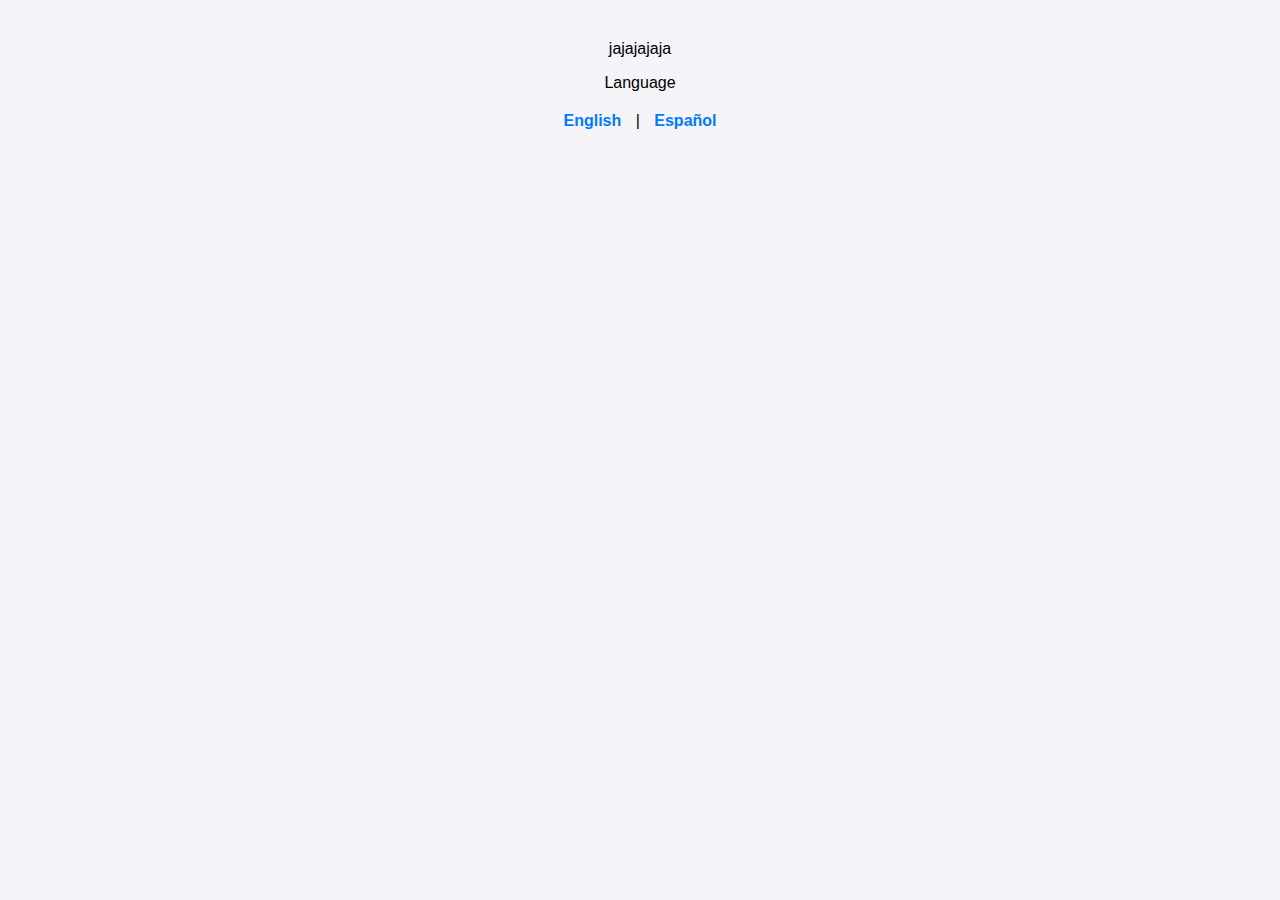
<file: src/main/resources/templates/index.html>
<!DOCTYPE html>
<html xmlns:th="http://www.thymeleaf.org">
<head>
    <meta charset="UTF-8">
    <title th:text="#{app.title}">Language Switcher App</title>
    <style>
        body {
            font-family: Arial, sans-serif;
            margin: 40px;
            text-align: center;
            background-color: #f4f4f9;
        }
        h1 {
            color: #333;
        }
        .language-links {
            margin-top: 20px;
        }
        .language-links a {
            margin: 0 10px;
            text-decoration: none;
            color: #007bff;
            font-weight: bold;
        }
        .language-links a:hover {
            text-decoration: underline;
        }
    </style>
</head>
<body>

    <a th:href="@{/about}">jajajajaja</a>

    <p th:text="#{language}">Language</p>

    <div class="language-links">
        <a th:href="@{/index(lang='en')}" th:text="#{english}">English</a> |
        <a th:href="@{/index(lang='es')}" th:text="#{spanish}">Español</a>
    </div>

    
    
</body>
</html>
</file>
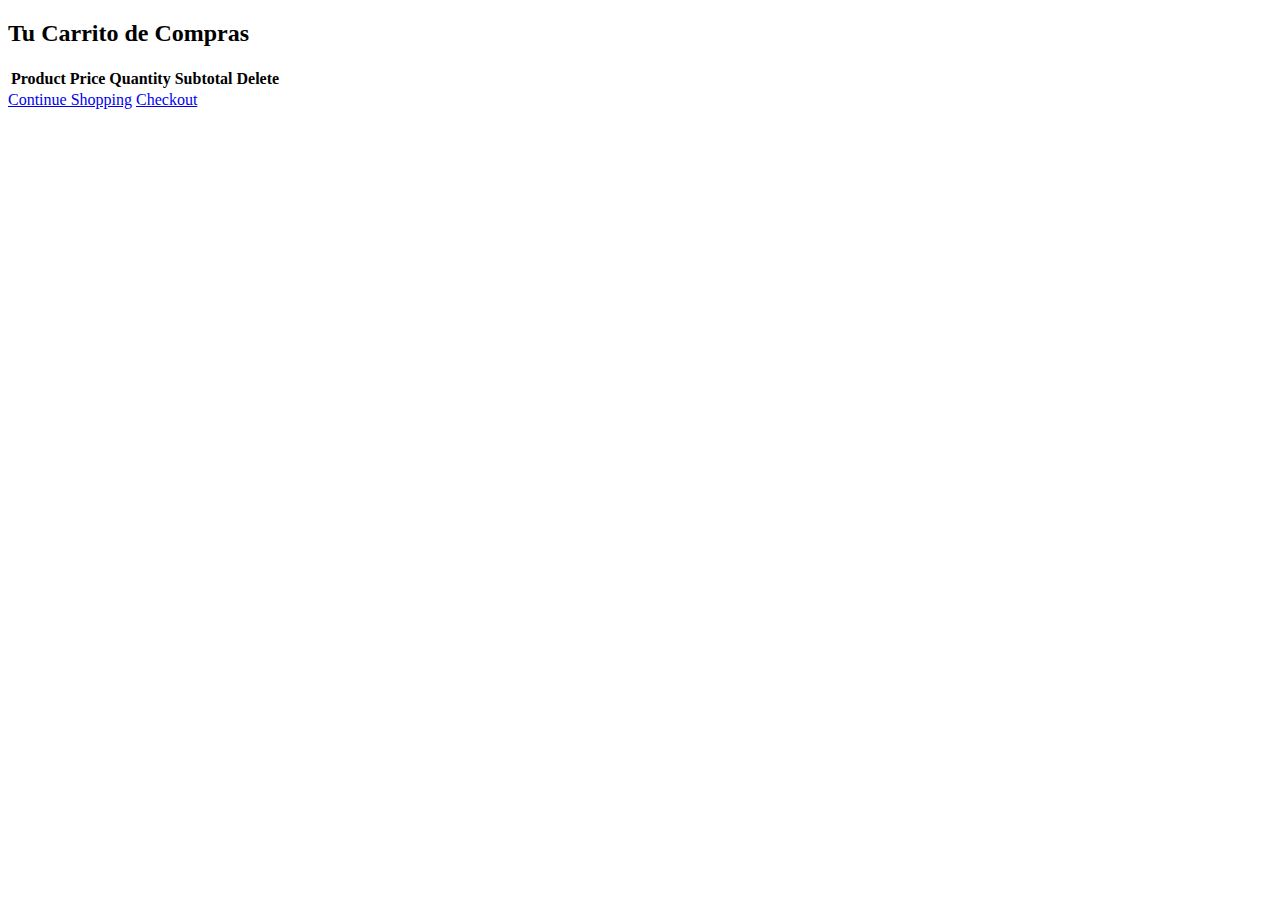
<file: src/main/resources/templates/carrito.html>
<!DOCTYPE html>
<html xmlns:th="http://www.thymeleaf.org" lang="es">
<head>

    <title th:text="#{cart.title}">Inti Moda</title>
    <link th:href="@{/css/estiloCarrito.css}" rel="stylesheet"/>
    <div  th:insert="~{componentes :: head}"></div>

</head>

<body>
<!--Navbar-->
<div  th:replace="~{componentes :: navbar}"></div>
<!--Fin Navbar-->
<div class="container mt-5">
    <h2 class="mb-4" th:text="#{cart.your_cart}"><i class="bi bi-cart-fill me-2"></i>Tu Carrito de Compras</h2>
    <div class="table-responsive">
        <table class="table table-bordered align-middle text-center">
            <thead class="table-dark">
            <tr>
                <th th:text="#{cart.product}">Product</th>
                <th th:text="#{cart.price}">Price</th>
                <th th:text="#{cart.quantity}">Quantity</th>
                <th th:text="#{cart.subtotal}">Subtotal</th>
                <th th:text="#{cart.delete}">Delete</th>
            </tr>
            </thead>

            <tbody>


            </tbody>

        </table>
    </div>

    <div class="text-end">
        <a href="inicio.html" class="btn btn-secondary" th:text="#{cart.continue_shopping}">Continue Shopping</a>
        <a href="#" class="btn btn-success" th:text="#{cart.checkout}">Checkout</a>
    </div>
</div>

<!--Footer-->
<div  th:replace="~{componentes :: footer}"></div>
<!--Fin Footer-->

</body>
</html>
</file>
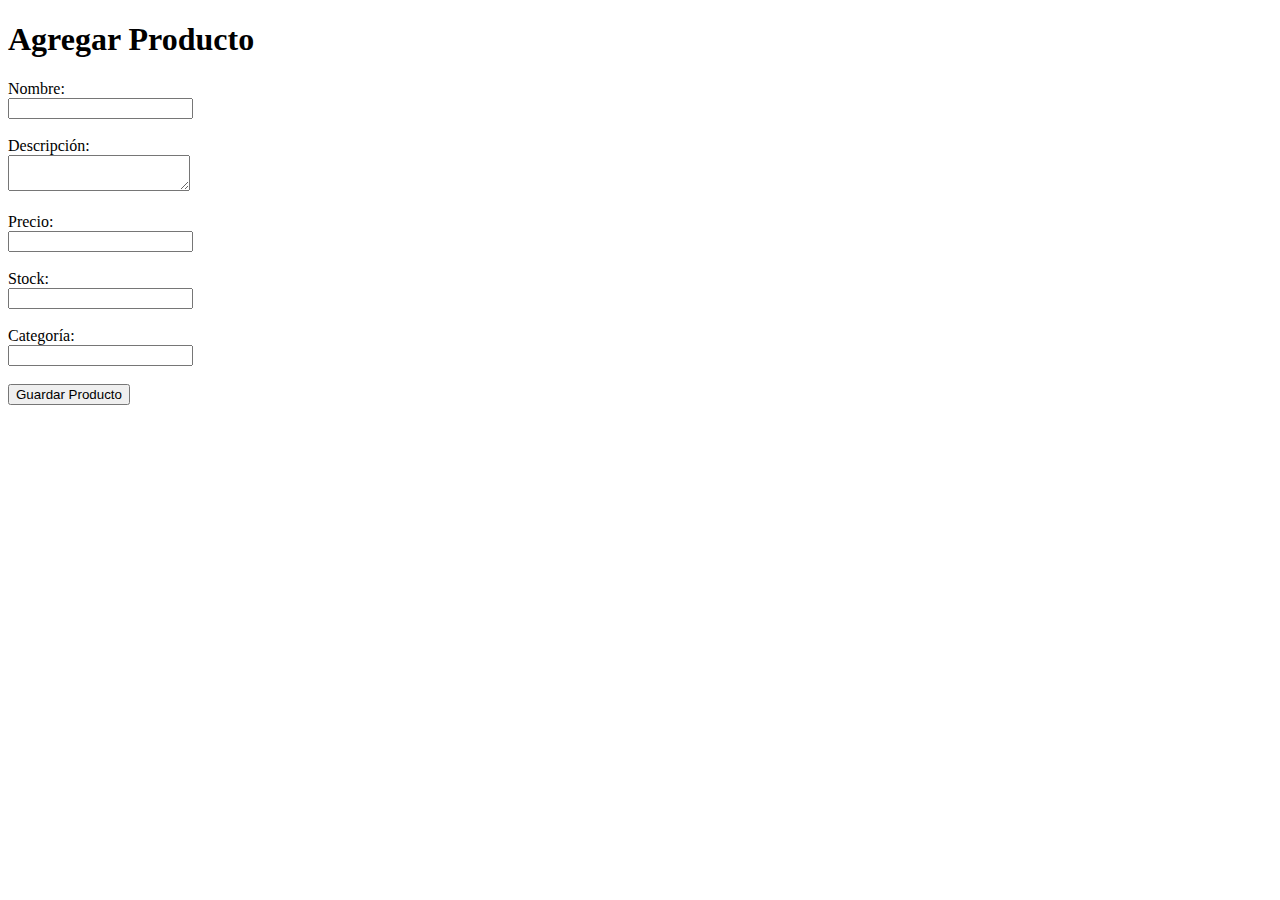
<file: src/main/resources/templates/gestionProductos.html>
<!DOCTYPE html>
<html lang="es" xmlns:th="http://www.thymeleaf.org">
<head>
    <title>Formulario de Producto</title>
    <div  th:insert="~{componentes :: head}"></div>
</head>
<body>
<div>
    <h1>Agregar Producto</h1>
    <form action="/productos/guardar" method="post">
        <label for="nombre">Nombre:</label><br>
        <input type="text" id="nombre" name="nombre"><br><br>

        <label for="descripcion">Descripción:</label><br>
        <!--<input type="text" id="descripcion" name="descripcion">-->
        <textarea type="text" id="descripcion" name="descripcion"></textarea>
        <br><br>

        <label for="precio">Precio:</label><br>
        <input type="number" step="1" id="precio" name="precio"><br><br>

        <label for="stock">Stock:</label><br>
        <input type="number" id="stock" name="stock"><br><br>

        <label for="categoria">Categoría:</label><br>
        <input type="text" id="categoria" name="categoria">
        <br><br>


        <input type="submit" value="Guardar Producto">
    </form>
</div>
</body>
</html>
</file>
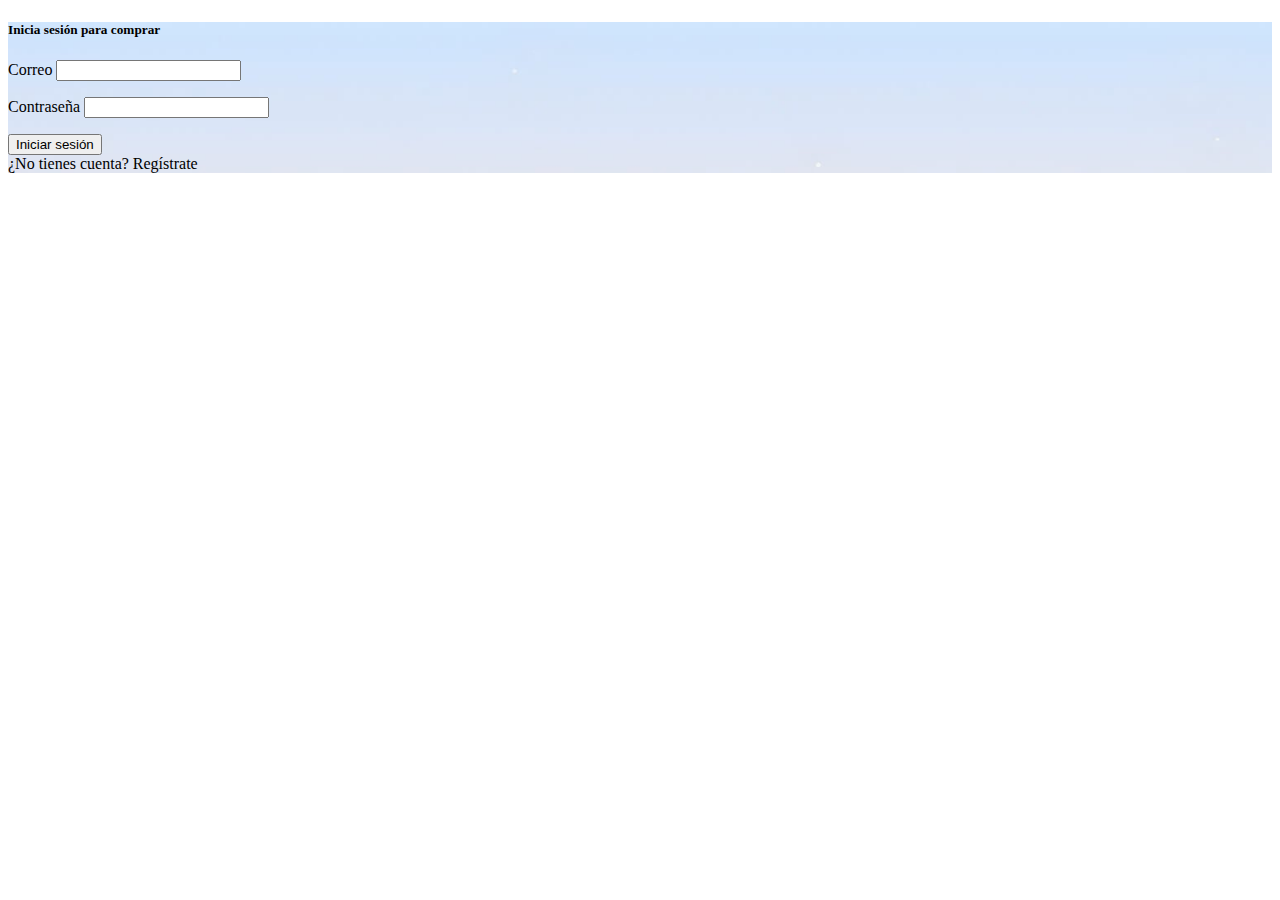
<file: src/main/resources/templates/inicioSesion.html>
<!DOCTYPE html>
<html xmlns:th="http://www.thymeleaf.org" lang="${#locale}">

<head>
    <title th:text="#{login.title}">Inti Moda</title>
    <div th:insert="~{componentes :: head}"></div>


</head>

<body class="body-r">
<!--Navbar-->
<div th:replace="~{componentes :: navbar}"></div>
<!--Fin Navbar-->
<div style="background-image: url('/uploads/page/login-fondo.jpg');background-repeat: no-repeat; background-size: cover;" class="p-5">
<div class="w-50 px-5 py-4 my-5 mx-auto bg-white rounded-4">
    <h5 class="mb-3" th:text="#{login.subtitle}">Inicia sesión para comprar</h5>

    <form class="needs-validation" th:action="@{/auth/login}" th:object="${loginRequest}" method="post">
        <div class="mb-3">
            <label for="email" class="form-label" th:text="#{login.email}">Correo</label>
            <input type="email" class="form-control" id="email" th:placeholder="#{login.emailPlaceholder}" th:field="*{email}" required>
            <p class="text-danger" th:if="${#fields.hasErrors('email')}" th:errors="*{email}"></p>
        </div>

        <div class="mb-3">
            <label for="password" class="form-label" th:text="#{login.password}">Contraseña</label>
            <input type="password" class="form-control" id="password" th:placeholder="#{login.passwordPlaceholder}" th:field="*{password}" required>
            <p class="text-danger" th:if="${#fields.hasErrors('password')}" th:errors="*{password}"></p>
        </div>

        <div th:if="${loginError}">
            <p th:text="${loginError}" class="text-danger"></p>
        </div>
        <div th:if="${loginSuccess}" class="alert alert-success">
            <p th:text="${loginSuccess}"></p>
        </div>
        <!--error message-->
        <p th:if="${errorLogin}" th:text="#{login.errorLogin}" style="color: red;"></p>
        <!--success message-->
        <p th:if="${successLogin}" th:text="#{login.successLogin}" style="color: green;"></p>

        <button class="btn btn-dark w-100" type="submit" th:text="#{login.button}">Iniciar sesión</button>

        <div class="mt-3 text-center">
            <span th:text="#{login.register.text}">¿No tienes cuenta?</span>
            <a th:href="@{/registro}" th:text="#{login.register.link}">Regístrate</a>
        </div>
    </form>


</div>
</div>
<!--Footer-->
<div  th:replace="~{componentes :: footer}"></div>
<!--Fin Footer-->
</body>
</html>
</file>
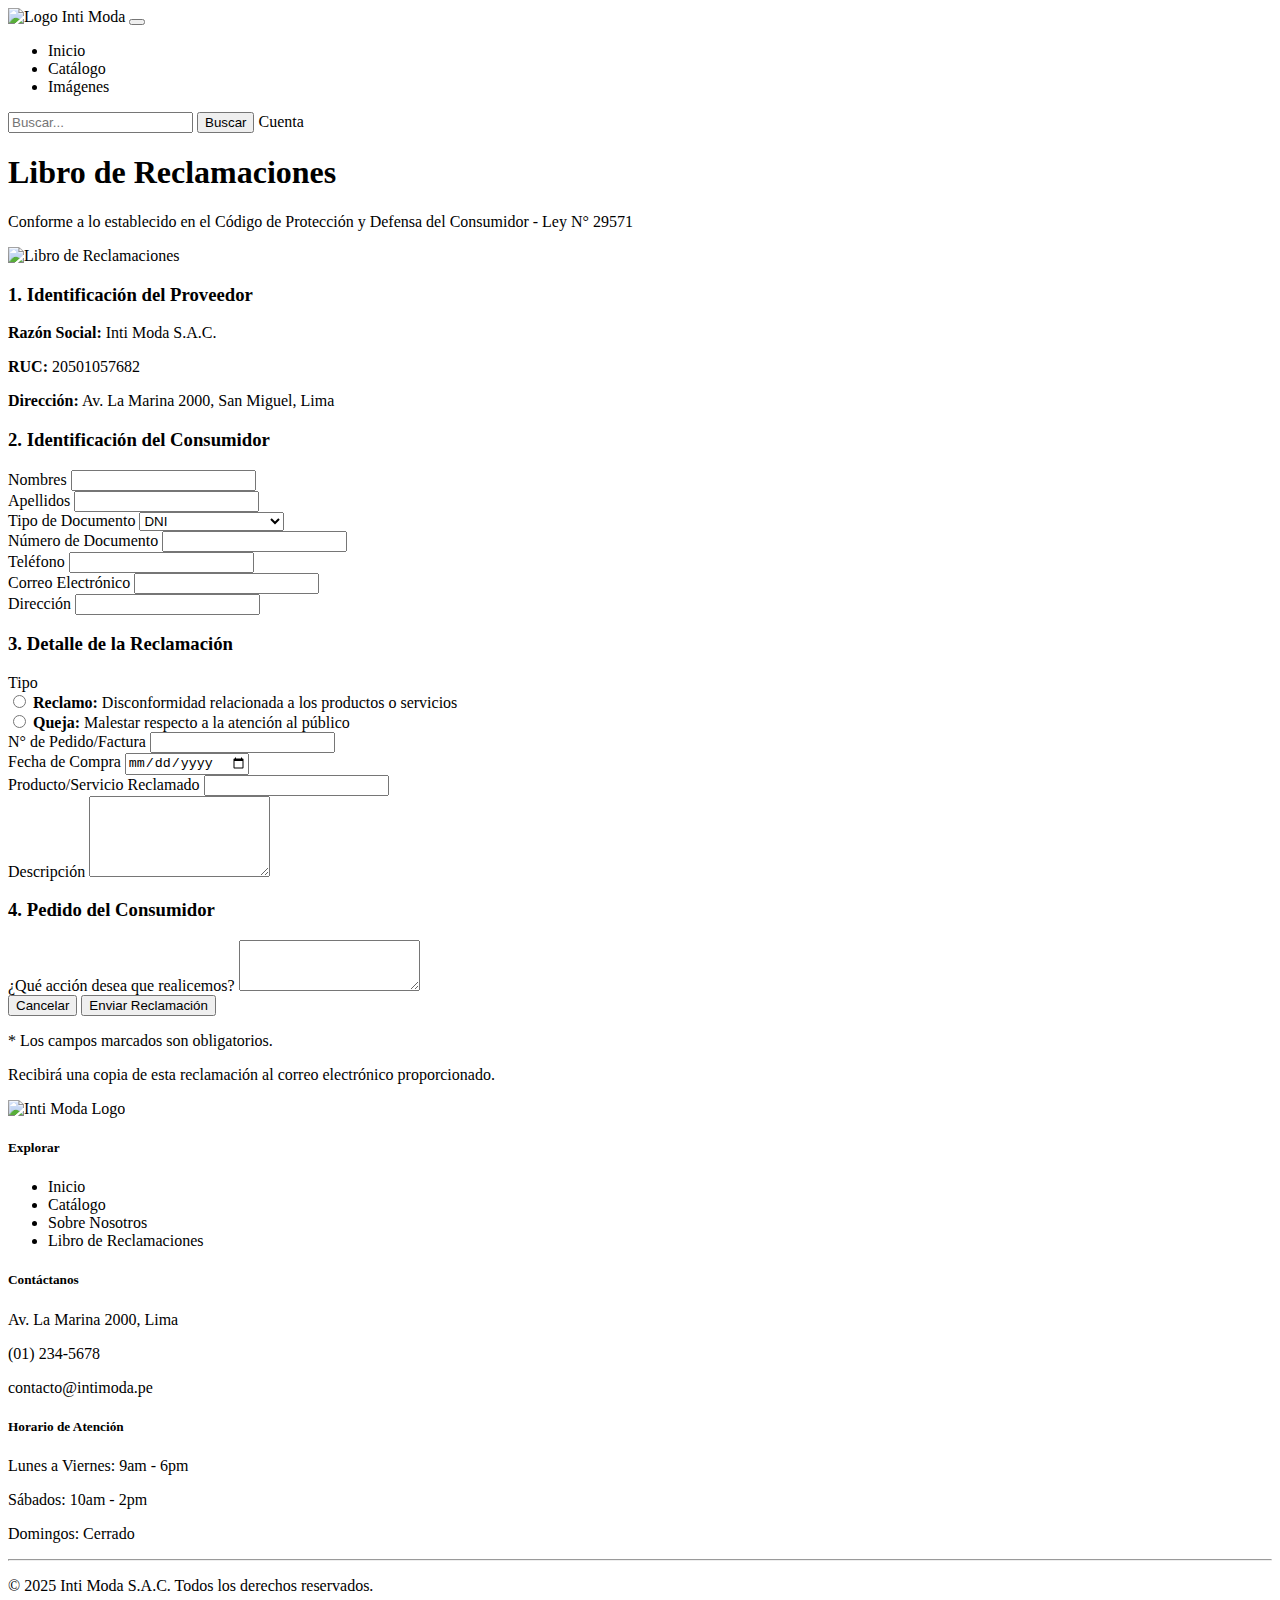
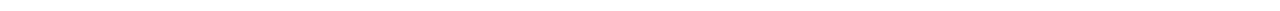
<file: src/main/resources/templates/libro.html>
<!DOCTYPE html>
<html lang="es" xmlns:th="http://www.thymeleaf.org">

<head>
  <meta charset="UTF-8">
  <meta name="viewport" content="width=device-width, initial-scale=1.0">
  <title>Libro de Reclamaciones</title>
  <link th:href="@{https://cdn.jsdelivr.net/npm/bootstrap@5.3.5/dist/css/bootstrap.min.css}" rel="stylesheet">
  <script th:src="@{https://cdn.jsdelivr.net/npm/bootstrap@5.3.5/dist/js/bootstrap.bundle.min.js}"></script>

  <link th:href="@{/css/estilosFooter.css}" rel="stylesheet">
  <link th:href="@{/css/estiloCaroussel.css}" rel="stylesheet">
  <link th:href="@{/css/estiloCards.css}" rel="stylesheet">
  <link th:href="@{/css/estiloLibroReclamaciones.css}" rel="stylesheet">
  <link th:href="@{https://cdn.jsdelivr.net/npm/bootstrap-icons/font/bootstrap-icons.css}" rel="stylesheet">
  <link th:href="@{https://stackpath.bootstrapcdn.com/bootstrap/4.5.2/css/bootstrap.min.css}" rel="stylesheet">
</head>

<body>

<!-- Navbar -->
<nav class="navbar navbar-expand-lg bg-body-tertiary">
  <div class="container-fluid">
    <a class="navbar-brand" th:href="@{/}">
      <img th:src="@{/img/inti_logo.svg}" alt="Logo" width="30" height="30" class="d-inline-block align-text-top">
      Inti Moda
    </a>

    <button class="navbar-toggler" type="button" data-bs-toggle="collapse" data-bs-target="#navbarSupportedContent"
      aria-controls="navbarSupportedContent" aria-expanded="false" aria-label="Toggle navigation">
      <span class="navbar-toggler-icon"></span>
    </button>

    <div class="collapse navbar-collapse" id="navbarSupportedContent">
      <ul class="navbar-nav me-auto mb-2 mb-lg-0">
        <li class="nav-item">
          <a class="nav-link" th:href="@{/inicio}">Inicio</a>
        </li>
        <li class="nav-item">
          <a class="nav-link" th:href="@{/catalogo}">Catálogo</a>
        </li>
        <li class="nav-item">
          <a class="nav-link" th:href="@{/imagenes}">Imágenes</a>
        </li>
      </ul>
      <form class="d-flex" role="search">
        <input class="form-control me-2" type="search" placeholder="Buscar..." aria-label="Search">
        <button class="btn btn-outline-success" type="submit">Buscar</button>
        <a class="btn btn-outline-success" th:href="@{/registro}">Cuenta</a>
      </form>
    </div>
  </div>
</nav>

<!-- Cabecera del Libro de Reclamaciones -->
<div class="libro-reclamaciones-header">
  <div class="container">
    <div class="row align-items-center">
      <div class="col-md-8">
        <h1>Libro de Reclamaciones</h1>
        <p class="lead">Conforme a lo establecido en el Código de Protección y Defensa del Consumidor - Ley N° 29571</p>
      </div>
      <div class="col-md-4 text-md-end">
        <img th:src="@{https://promart.vteximg.com.br/arquivos/icon-libro-reclamaciones.png}" alt="Libro de Reclamaciones" width="120">
      </div>
    </div>
  </div>
</div>

<!-- Formulario de Reclamaciones -->
<div class="container">
  <div class="libro-reclamaciones-form">
    <form >

      <!-- Sección 1: Datos del Establecimiento -->
      <div class="form-section">
        <h3 class="section-title">1. Identificación del Proveedor</h3>
        <div class="row">
          <div class="col-md-6">
            <p><strong>Razón Social:</strong> Inti Moda S.A.C.</p>
            <p><strong>RUC:</strong> 20501057682</p>
          </div>
          <div class="col-md-6">
            <p><strong>Dirección:</strong> Av. La Marina 2000, San Miguel, Lima</p>
          </div>
        </div>
      </div>

      <!-- Sección 2: Datos del Consumidor -->
      <div class="form-section">
        <h3 class="section-title">2. Identificación del Consumidor</h3>
        <div class="row g-3">
          <div class="col-md-6">
            <label for="nombres" class="form-label required-field">Nombres</label>
            <input type="text" class="form-control" id="nombres" th:field="*{nombres}" required>
          </div>
          <div class="col-md-6">
            <label for="apellidos" class="form-label required-field">Apellidos</label>
            <input type="text" class="form-control" id="apellidos" th:field="*{apellidos}" required>
          </div>
          <div class="col-md-6">
            <label for="documento" class="form-label">Tipo de Documento</label>
            <select class="form-select" id="documento" th:field="*{tipoDocumento}">
              <option value="dni">DNI</option>
              <option value="ce">Carné de Extranjería</option>
              <option value="pasaporte">Pasaporte</option>
            </select>
          </div>
          <div class="col-md-6">
            <label for="numDocumento" class="form-label required-field">Número de Documento</label>
            <input type="text" class="form-control" id="numDocumento" th:field="*{numeroDocumento}" required>
          </div>
          <div class="col-md-6">
            <label for="telefono" class="form-label required-field">Teléfono</label>
            <input type="tel" class="form-control" id="telefono" th:field="*{telefono}" required>
          </div>
          <div class="col-md-6">
            <label for="email" class="form-label required-field">Correo Electrónico</label>
            <input type="email" class="form-control" id="email" th:field="*{email}" required>
          </div>
          <div class="col-12">
            <label for="direccion" class="form-label required-field">Dirección</label>
            <input type="text" class="form-control" id="direccion" th:field="*{direccion}" required>
          </div>
        </div>
      </div>

      <!-- Sección 3: Detalles de la Reclamación -->
      <div class="form-section">
        <h3 class="section-title">3. Detalle de la Reclamación</h3>
        <div class="row g-3">
          <div class="col-12">
            <label class="form-label required-field">Tipo</label>
            <div class="form-check">
              <input class="form-check-input" type="radio" th:field="*{tipo}" id="reclamo" value="RECLAMO">
              <label class="form-check-label" for="reclamo"><strong>Reclamo:</strong> Disconformidad relacionada a los productos o servicios</label>
            </div>
            <div class="form-check">
              <input class="form-check-input" type="radio" th:field="*{tipo}" id="queja" value="QUEJA">
              <label class="form-check-label" for="queja"><strong>Queja:</strong> Malestar respecto a la atención al público</label>
            </div>
          </div>

          <div class="col-md-6">
            <label for="pedido" class="form-label">N° de Pedido/Factura</label>
            <input type="text" class="form-control" id="pedido" th:field="*{numeroPedido}">
          </div>
          <div class="col-md-6">
            <label for="fechaCompra" class="form-label">Fecha de Compra</label>
            <input type="date" class="form-control" id="fechaCompra" th:field="*{fechaCompra}">
          </div>
          <div class="col-12">
            <label for="productoServicio" class="form-label required-field">Producto/Servicio Reclamado</label>
            <input type="text" class="form-control" id="productoServicio" th:field="*{productoServicio}" required>
          </div>
          <div class="col-12">
            <label for="descripcion" class="form-label required-field">Descripción</label>
            <textarea class="form-control" id="descripcion" rows="5" th:field="*{descripcion}" required></textarea>
          </div>
        </div>
      </div>

      <!-- Sección 4: Pedido del Consumidor -->
      <div class="form-section">
        <h3 class="section-title">4. Pedido del Consumidor</h3>
        <div class="row g-3">
          <div class="col-12">
            <label for="pedidoConsumidor" class="form-label required-field">¿Qué acción desea que realicemos?</label>
            <textarea class="form-control" id="pedidoConsumidor" rows="3" th:field="*{pedido}" required></textarea>
          </div>
        </div>
      </div>

      <!-- Botones del Formulario -->
      <div class="mt-4 d-flex justify-content-between">
        <button type="button" class="btn btn-secondary" onclick="window.history.back()">Cancelar</button>
        <button type="submit" class="btn btn-inti">Enviar Reclamación</button>
      </div>

      <div class="mt-3">
        <p class="text-muted small">* Los campos marcados son obligatorios.</p>
        <p class="text-muted small">Recibirá una copia de esta reclamación al correo electrónico proporcionado.</p>
      </div>

    </form>
  </div>
</div>

<!-- Footer -->
<footer class="footer">
  <div class="container">
    <div class="row">
      <!-- Logo y redes sociales -->
      <div class="col-12 col-md-3 mb-4 mb-md-0">
        <img th:src="@{/img/inti_logo.svg}" alt="Inti Moda Logo" class="footer-logo">
        <div class="social-icons">
        <a th:href="@{/}" class="text-decoration-none text-white" class="social-link"><i class="bi bi-facebook"></i></a>
         <a th:href="@{/}" class="text-decoration-none text-white" class="social-link"><i class="bi bi-instagram"></i></a>
         <a th:href="@{/}" class="text-decoration-none text-white" class="social-link"><i class="bi bi-twitter-x"></i></a>
        </div>
      </div>
      <!-- Enlaces rápidos -->
      <div class="col-6 col-md-3">
        <h5>Explorar</h5>
        <ul class="list-unstyled">
          <li><a th:href="@{/}">Inicio</a></li>
          <li><a th:href="@{/catalogo}">Catálogo</a></li>
          <li><a th:href="@{/nosotros}">Sobre Nosotros</a></li>
          <li><a th:href="@{/libro-reclamaciones}">Libro de Reclamaciones</a></li>
        </ul>
      </div>
      <!-- Contacto -->
      <div class="col-6 col-md-3">
        <h5>Contáctanos</h5>
        <p><i class="bi bi-geo-alt-fill"></i> Av. La Marina 2000, Lima</p>
        <p><i class="bi bi-telephone-fill"></i> (01) 234-5678</p>
        <p><i class="bi bi-envelope-fill"></i> contacto@intimoda.pe</p>
      </div>
      <!-- Horario -->
      <div class="col-12 col-md-3">
        <h5>Horario de Atención</h5>
        <p>Lunes a Viernes: 9am - 6pm</p>
        <p>Sábados: 10am - 2pm</p>
        <p>Domingos: Cerrado</p>
      </div>
    </div>
    <hr class="footer-divider">
    <p class="text-center small">&copy; 2025 Inti Moda S.A.C. Todos los derechos reservados.</p>
  </div>
</footer>

</body>
</html>
</file>
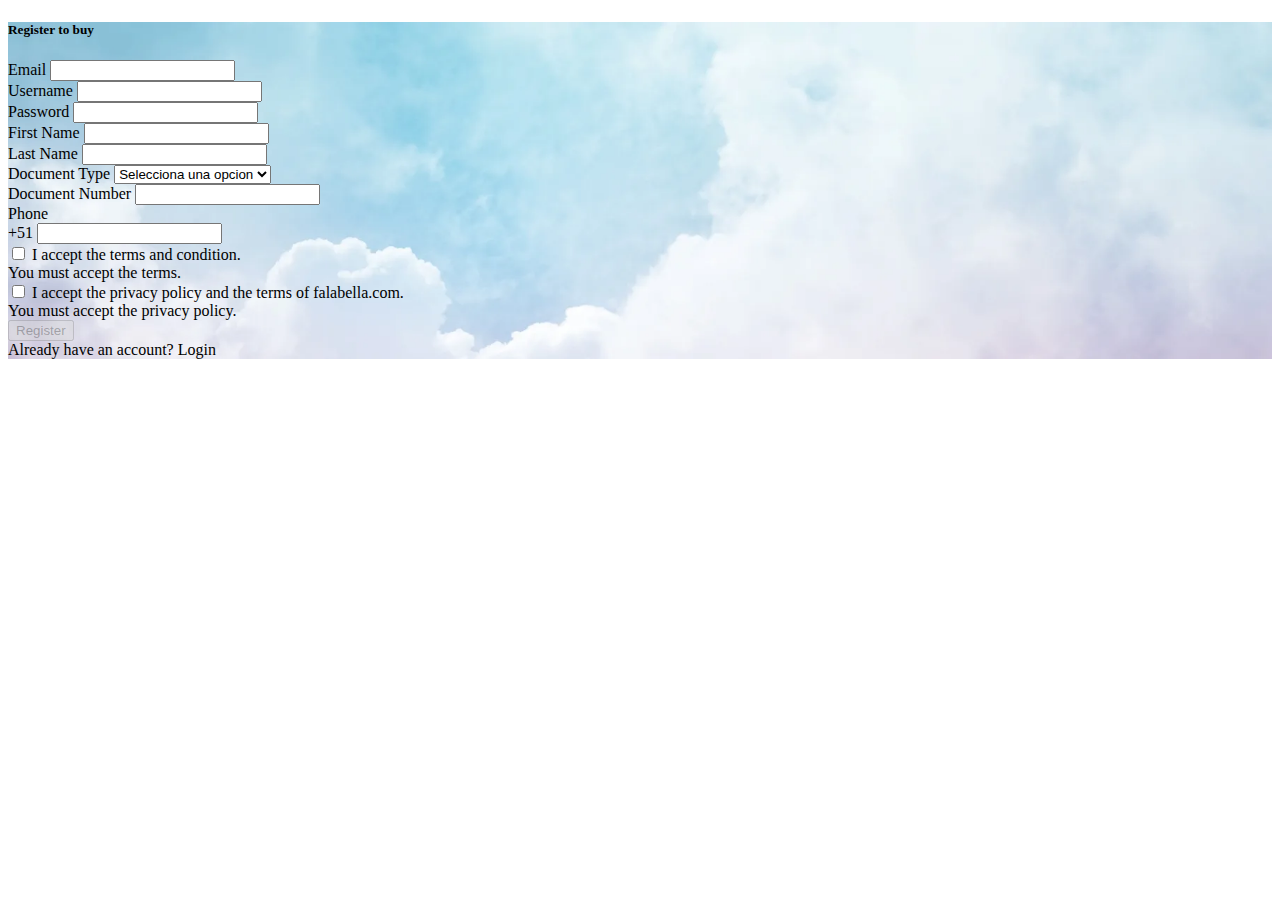
<file: src/main/resources/templates/registro.html>
<!DOCTYPE html>
<html xmlns:th="http://www.thymeleaf.org" lang="en">
<head>
    <title th:text="#{register.title}">Inti Moda</title>
    <div th:insert="~{componentes :: head}"></div>
</head>

<body>
<!--Navbar-->
<div  th:replace="~{componentes :: navbar}"></div>
<!--Fin Navbar-->

<div style="background-image: url('/uploads/page/register-fondo.webp');background-repeat: no-repeat; background-size: cover;" class="p-5">
<div class="w-50 px-5 py-4  mx-auto bg-white rounded-4">
    <h5 class="mb-3" th:text="#{register.title}">Register to buy</h5>

    <!--Form -->
    <form class="needs-validation" th:action="@{/users/guardar}" th:object="${user}" method="post">


        <!--email-->
        <div class="mb-3">
            <label for="correo" class="form-label" th:text="#{register.email}">Email</label>
            <input type="email" class="form-control" id="correo" th:field="*{email}" th:placeholder="#{register.emailPlaceholder}"
                   required>
            <div class="text-danger" th:if="${#fields.hasErrors('email')}" th:errors="*{email}"></div>
        </div>
        <!--username-->
        <div class="mb-3">
            <label for="username" class="form-label" th:text="#{register.username}">Username</label>
            <input type="text" class="form-control" id="username" th:field="*{username}" th:placeholder="#{register.usernamePlaceholder}"
                   required>
            <div class="text-danger" th:if="${#fields.hasErrors('username')}" th:errors="*{username}"></div>
        </div>
        <!--password-->
        <div class="mb-3">
            <label for="password" class="form-label" th:text="#{register.password}">Password</label>
            <input type="password" class="form-control" id="password"
                    th:field="*{password}" required>

            <div class="text-danger" th:if="${#fields.hasErrors('password')}" th:errors="*{password}"></div>
        </div>
        <!--name-->
        <div class="mb-3">
            <label for="nombre" class="form-label" th:text="#{register.firstName}">First Name</label>
            <input type="text" class="form-control" id="nombre" th:field="*{name}" required>
            <div class="text-danger" th:if="${#fields.hasErrors('name')}" th:errors="*{name}"></div>
        </div>
        <!--lastname-->
        <div class="mb-3">
            <label for="apellidos" class="form-label" th:text="#{register.lastName}">Last Name</label>
            <input type="text" class="form-control" id="apellidos" th:field="*{lastname}" required>
            <div class="text-danger" th:if="${#fields.hasErrors('lastname')}" th:errors="*{lastname}"></div>
        </div>
        <!--Document Type-->
        <div class="mb-3">
            <label for="documento" class="form-label" th:text="#{register.documentType}">Document Type</label>
            <select class="form-select" id="documento" th:field="*{documentType}" required>
                <option th:text="#{register.optionSelect}" th:value="ningunoError" selected hidden>Selecciona una opcion</option>
                <option th:each="document :${documentTypeList}"
                        th:value="${document}"
                        th:text="${#messages.msg('register.' + document.name())}">Tipo</option>
            </select>
            <div class="text-danger" th:if="${#fields.hasErrors('documentType')}" th:errors="*{documentType}"></div>

        </div>

        <!--Document Number-->
        <div class="mb-3">
            <label for="numero" class="form-label" th:text="#{register.documentNumber}">Document Number</label>
            <input type="text" class="form-control" id="numero" th:field="*{documentNumber}" required>
            <div class="text-danger" th:if="${#fields.hasErrors('documentNumber')}" th:errors="*{documentNumber}"></div>
        </div>
        <!--Phone-->
        <div class="mb-3">
            <label for="celular" class="form-label" th:text="#{register.phone}">Phone</label>
            <div class="input-group">
                <span class="input-group-text">+51</span>
                <input type="tel" class="form-control" id="celular" th:field="*{phone}" required>
            </div>
            <div class="text-danger" th:if="${#fields.hasErrors('phone')}" th:errors="*{phone}"></div>
        </div>
        <!--Checkbox 1-->
        <div class="form-check mb-2">
            <input class="form-check-input" type="checkbox" value="" id="terminos1" required>
            <label class="fs-6" for="terminos1" th:utext="#{register.terms1}">
                I accept the terms and condition.
            </label>
            <div class="invalid-feedback" th:text="#{register.terms1Invalid}">You must accept the terms.</div>
        </div>
        <!--Checkbox 2-->
        <div class="form-check mb-4">
            <input class="form-check-input" type="checkbox" value="" id="terminos2" required>
            <label class="fs-6" for="terminos2" th:utext="#{register.terms2}">
                I accept the privacy policy and the terms of falabella.com.
            </label>
            <div class="invalid-feedback" th:text="#{register.terms2Invalid}">You must accept the privacy
                policy.
            </div>
        </div>
        <!--Button-->
        <button class="btn btn-dark w-100" type="submit" th:text="#{register.button}" id="enviar" disabled>Register</button>
        <!--Disclaimer-->
        <div class="mt-3 text-center">
            <span th:text="#{register.haveAccount}">Already have an account?</span>
            <a th:href="@{inicioSesion}" th:text="#{register.login}">Login</a>
        </div>
    </form>
</div>
</div>

<!--Footer-->
<div  th:replace="~{componentes :: footer}"></div>
<!--Fin Footer-->
<script>
    const termino1 =document.getElementById('terminos1');
    const termino2 =document.getElementById('terminos2');
    const boton =document.getElementById('enviar');

    function checkInputs(){
        if(termino1.checked && termino2.checked){
            boton.disabled=false;
        }else{
            boton.disabled=true;
        }
    }

    termino1.addEventListener("change",checkInputs);
    termino2.addEventListener("change",checkInputs);



</script>

</body>

</html>
</file>
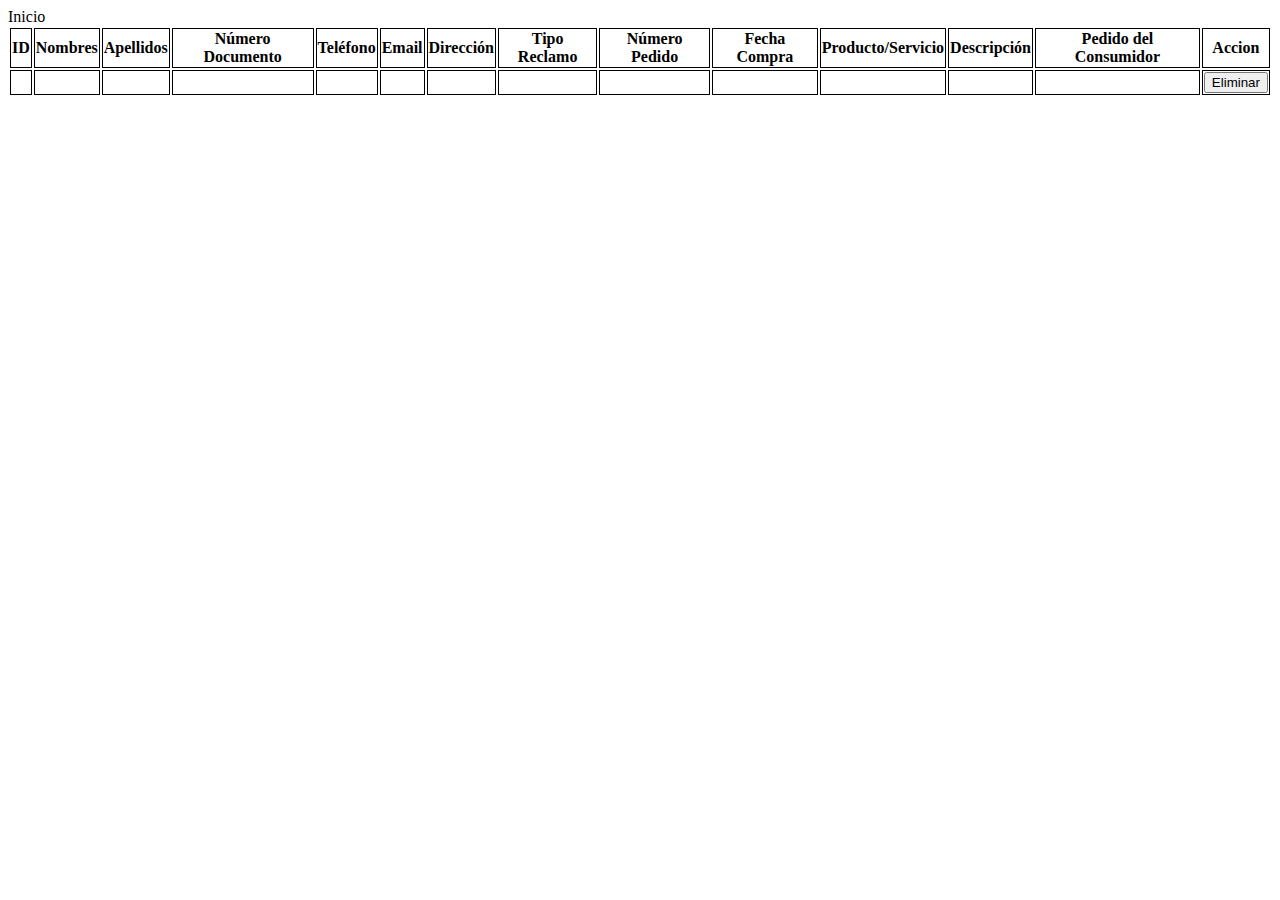
<file: src/main/resources/templates/tablaReclamos.html>
<!DOCTYPE html>
<html xmlns:th="http://www.thymeleaf.org">
<head>
    <title>Tabla reclamos</title>
    <div th:insert="~{componentes :: head}"></div>
    <style>
        th{
            border: 1px solid black;
        }
        td{
            border: 1px solid black;
        }
    </style>
</head>
<body>
    <a th:href="@{/}">Inicio</a>
    <table class="text-center w-100">
        <thead>
            <tr>
                <th>ID</th>
                <th>Nombres</th>
                <th>Apellidos</th>
                <th>Número Documento</th>
                <th>Teléfono</th>
                <th>Email</th>
                <th>Dirección</th>
                <th>Tipo Reclamo</th>
                <th>Número Pedido</th>
                <th>Fecha Compra</th>
                <th>Producto/Servicio</th>
                <th>Descripción</th>
                <th>Pedido del Consumidor</th>
                <th>Accion</th>
            </tr>
        </thead>
        <tbody>
            <tr th:each="reclamo : ${reclamos}">
                <td th:text="${reclamo.id}"></td>
                <td th:text="${reclamo.nombres}"></td>
                <td th:text="${reclamo.apellidos}"></td>
                <td th:text="${reclamo.numeroDocumento}"></td>
                <td th:text="${reclamo.telefono}"></td>
                <td th:text="${reclamo.email}"></td>
                <td th:text="${reclamo.direccion}"></td>
                <td th:text="${reclamo.tipoReclamo}"></td>
                <td th:text="${reclamo.numeroPedido}"></td>
                <td th:text="${reclamo.fechaCompra}"></td>
                <td th:text="${reclamo.productoServicio}"></td>
                <td th:text="${reclamo.descripcion}"></td>
                <td th:text="${reclamo.pedidoConsumidor}"></td>
                <td>
                    <form th:action="@{'reclamos/eliminar/' + ${reclamo.id}}" method="post">
                        <button type="submit">Eliminar</button>
                    </form>
                </td>
            </tr>
        </tbody>
    </table>

</body>
</html>
</file>
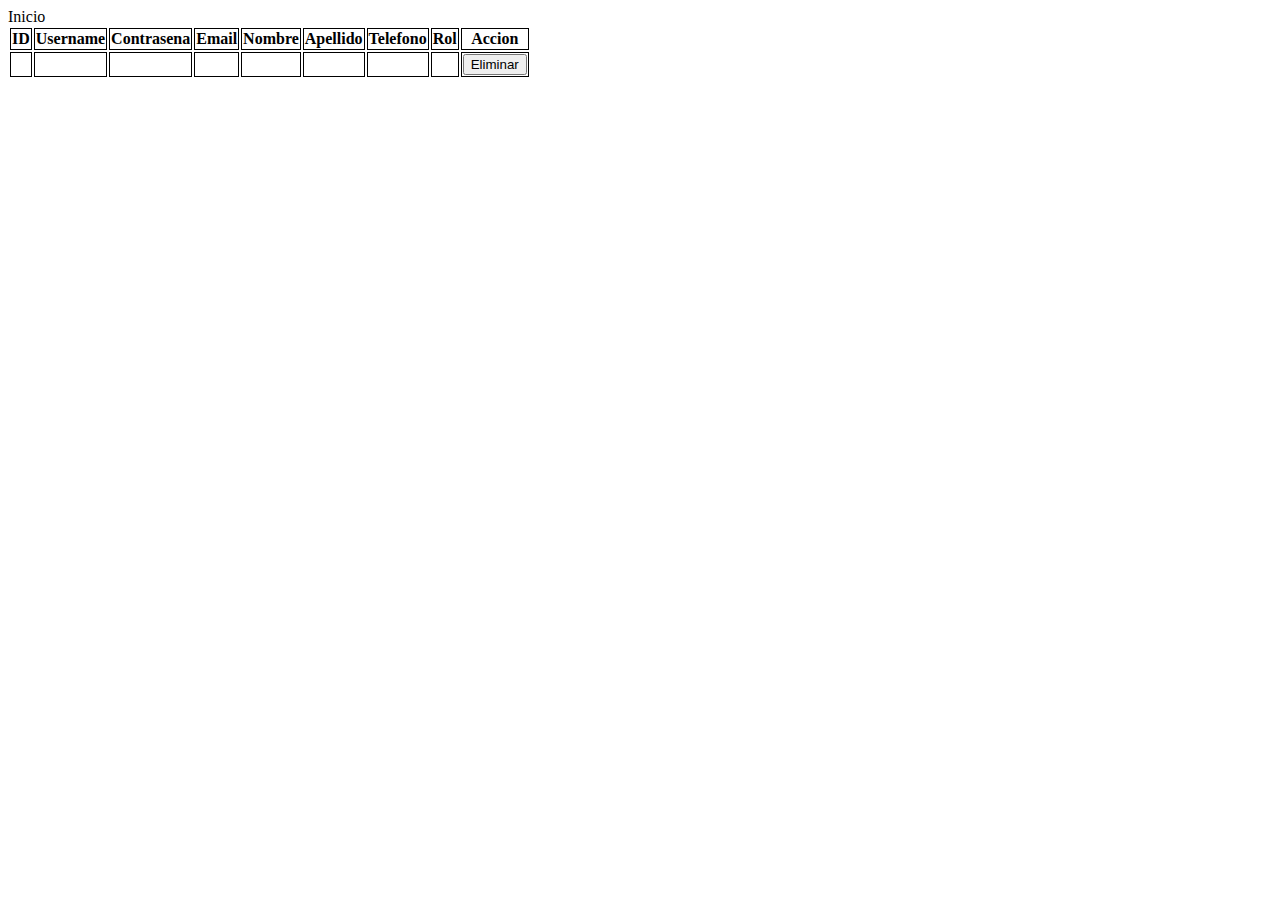
<file: src/main/resources/templates/tablaUsuarios.html>
<!DOCTYPE html>
<html xmlns:th="http://www.thymeleaf.org">
<head>
    <title >Tabla usuarios</title>
    <div th:insert="~{componentes :: head}"></div>
    <style>
        th{
            border: 1px solid black;
        }
        td{
            border: 1px solid black;
        }
    </style>
</head>
<body>
    <a th:href="@{/}">Inicio</a>
    <table class="text-center w-100">
        <thead>
            <tr>
                <th>ID</th>
                <th>Username</th>
                <th>Contrasena</th>
                <th>Email</th>
                <th>Nombre</th>
                <th>Apellido</th>
                <th>Telefono</th>
                <th>Rol</th>
                <th>Accion</th>
            </tr>
        </thead>
        <tbody>
            <tr th:each="user : ${users}">
                <td th:text="${user.id}"></td>
                <td th:text="${user.username}"></td>
                <td th:text="${user.password}"></td>
                <td th:text="${user.email}"></td>
                <td th:text="${user.name}"></td>
                <td th:text="${user.lastname}"></td>
                <td th:text="${user.phone}"></td>
                <td th:text="${user.role}"></td>
                <td>
                    <form th:action="@{'users/eliminar/' + ${user.id}}" method="post">
                        <button type="submit">Eliminar</button>
                    </form>
                </td>
            </tr>
        </tbody>
    </table>

</body>
</html>
</file>
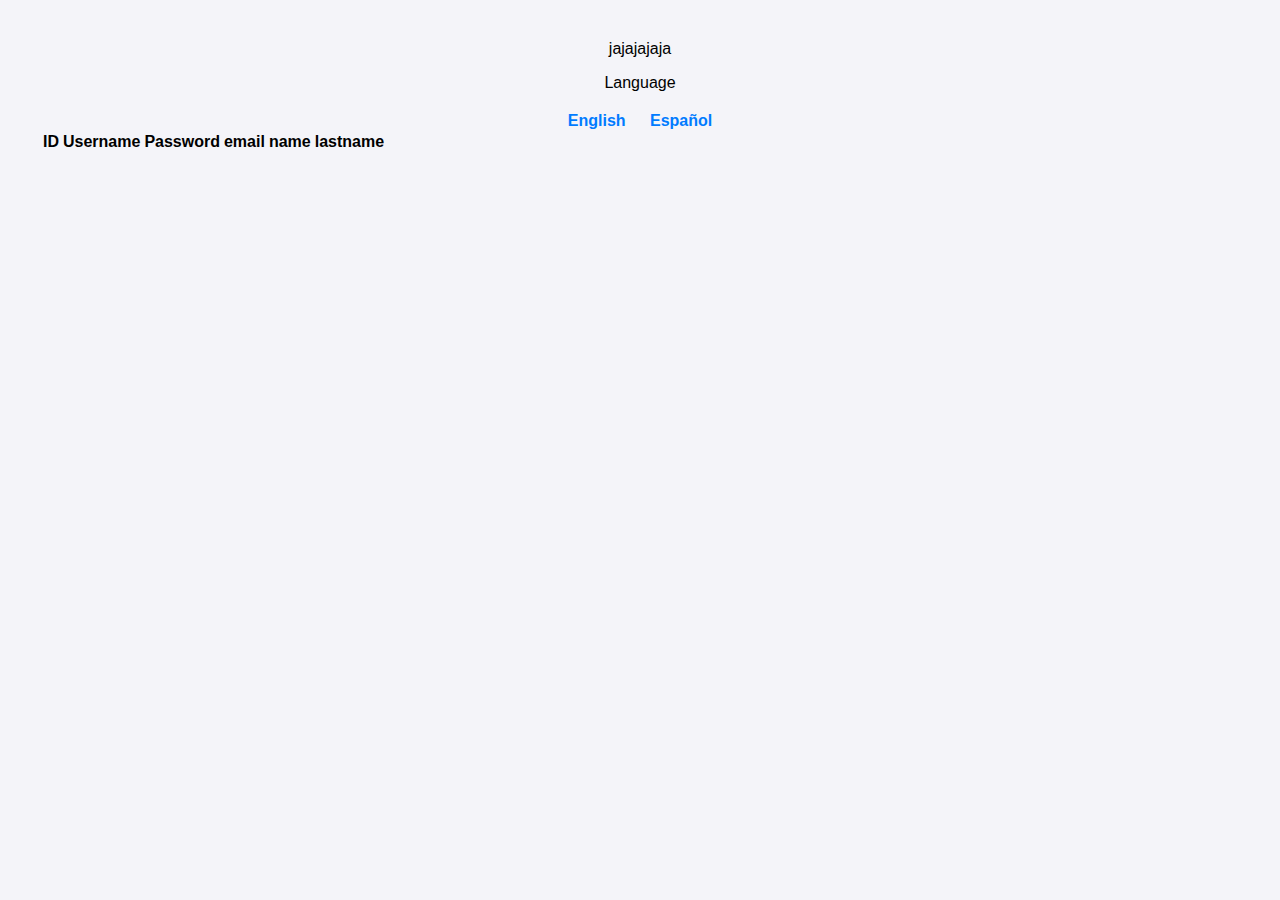
<file: src/main/resources/templates/table.html>
<!DOCTYPE html>
<html xmlns:th="http://www.thymeleaf.org">
<head>
    <meta charset="UTF-8">
    <title th:text="#{app.title}">Language Switcher App</title>
    <style>
        body {
            font-family: Arial, sans-serif;
            margin: 40px;
            text-align: center;
            background-color: #f4f4f9;
        }
        h1 {
            color: #333;
        }
        .language-links {
            margin-top: 20px;
        }
        .language-links a {
            margin: 0 10px;
            text-decoration: none;
            color: #007bff;
            font-weight: bold;
        }
        .language-links a:hover {
            text-decoration: underline;
        }
    </style>
</head>
<body>

    <a th:href="@{/about}">jajajajaja</a>

    <p th:text="#{language}">Language</p>

    <div class="language-links">
        <a th:href="@{/index(lang='en')}" th:text="#{english}">English</a>
        <a th:href="@{/index(lang='es')}" th:text="#{spanish}">Español</a>
    </div>

    <table>
        <thead>
            <tr>
                <th>ID</th>
                <th>Username</th>
                <th>Password</th>
                <th>email</th>
                <th>name</th>
                <th>lastname</th>
            </tr>
        </thead>
        <tbody>
            <tr th:each="user : ${users}">
                <td th:text="${user.id}"></td>
                <td th:text="${user.username}"></td>
                <td th:text="${user.password}"></td>
                <td th:text="${user.email}"></td>
                <td th:text="${user.name}"></td>
                <td th:text="${user.lastname}"></td>
            </tr>
        </tbody>
    </table>

</body>
</html>
</file>
